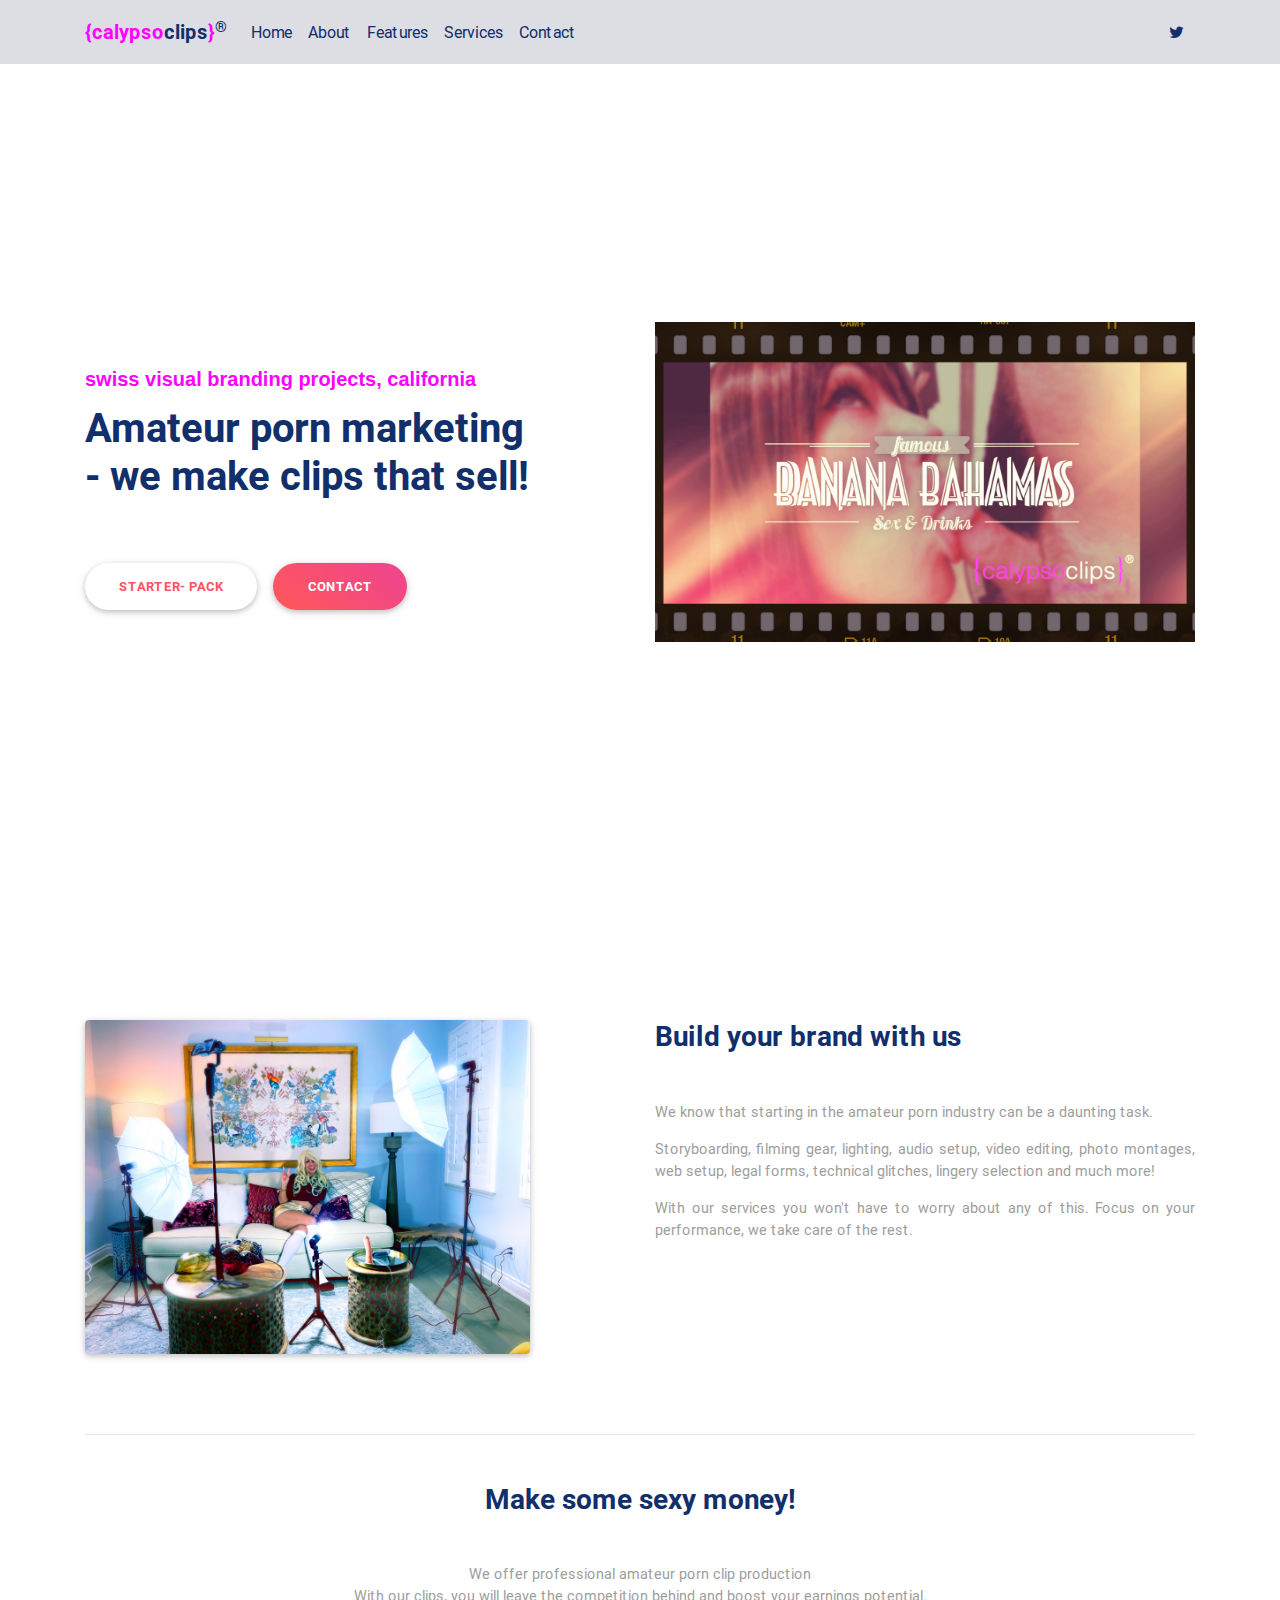
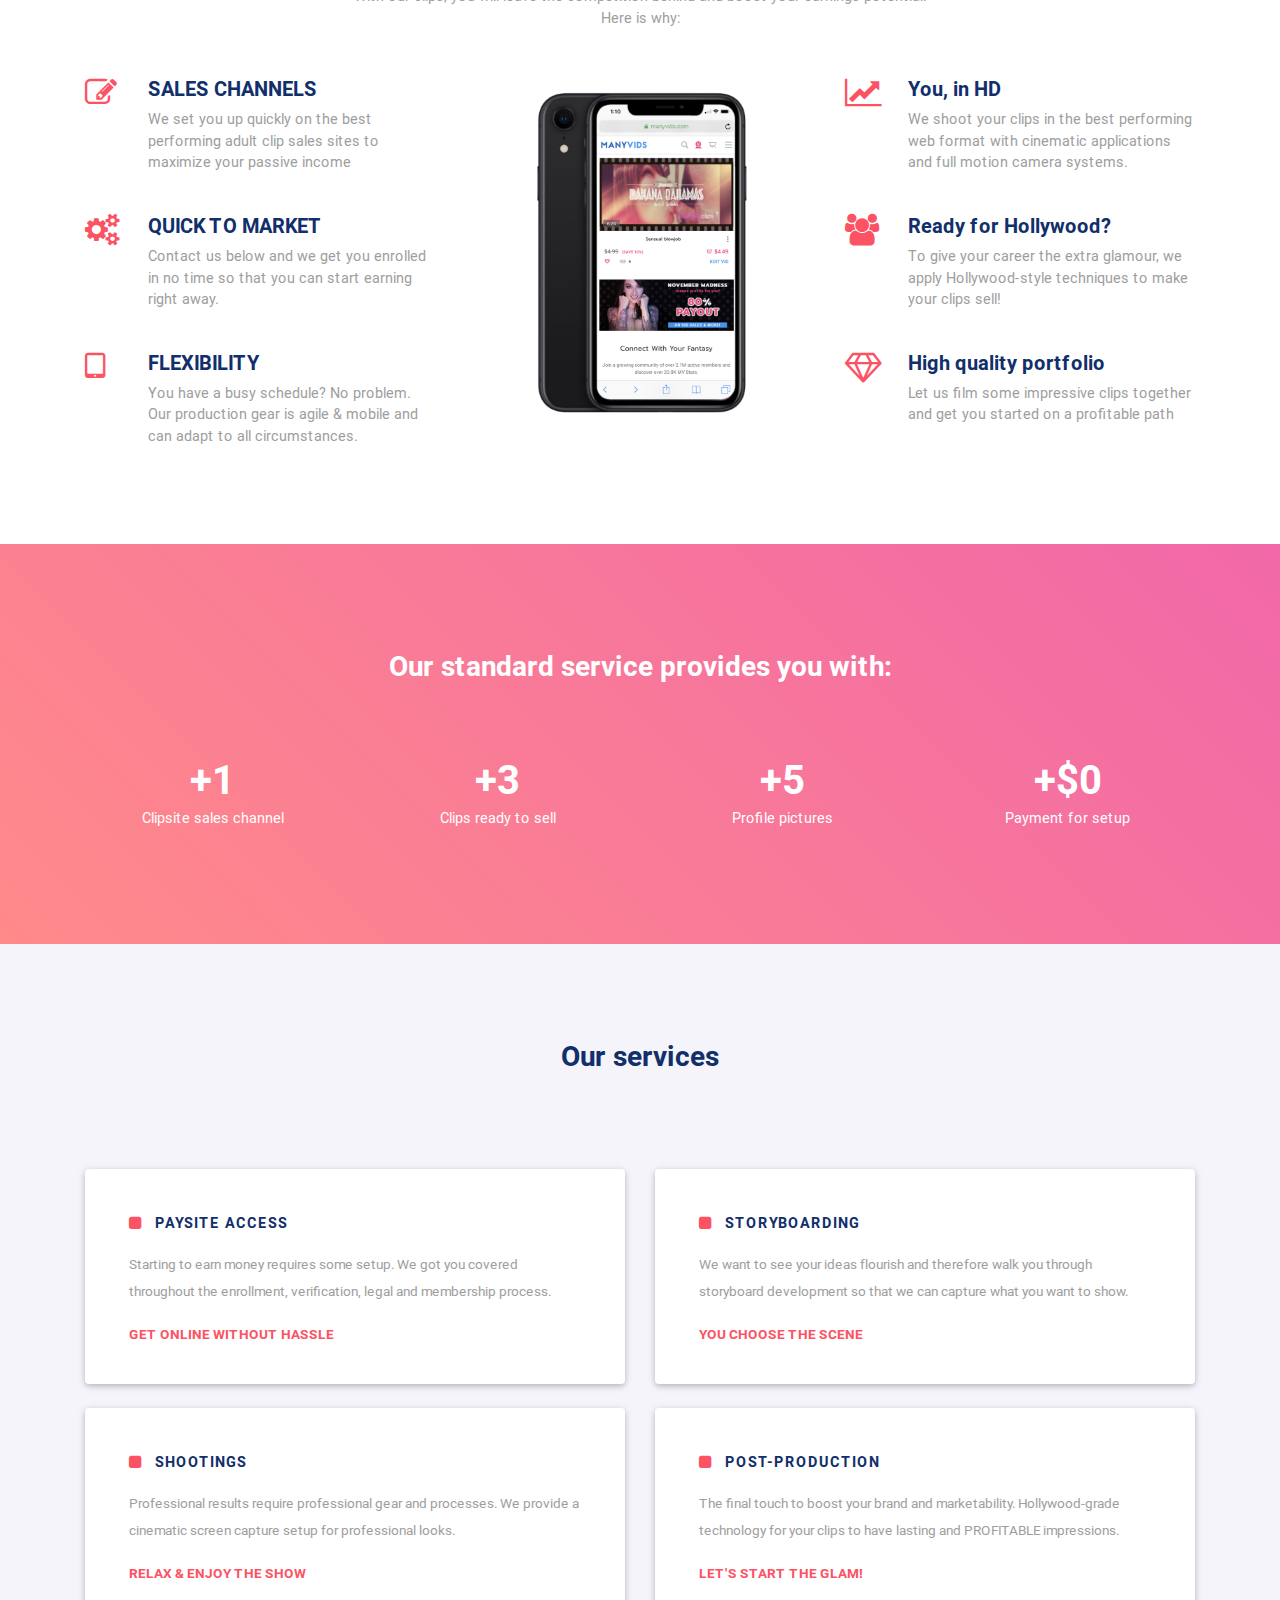
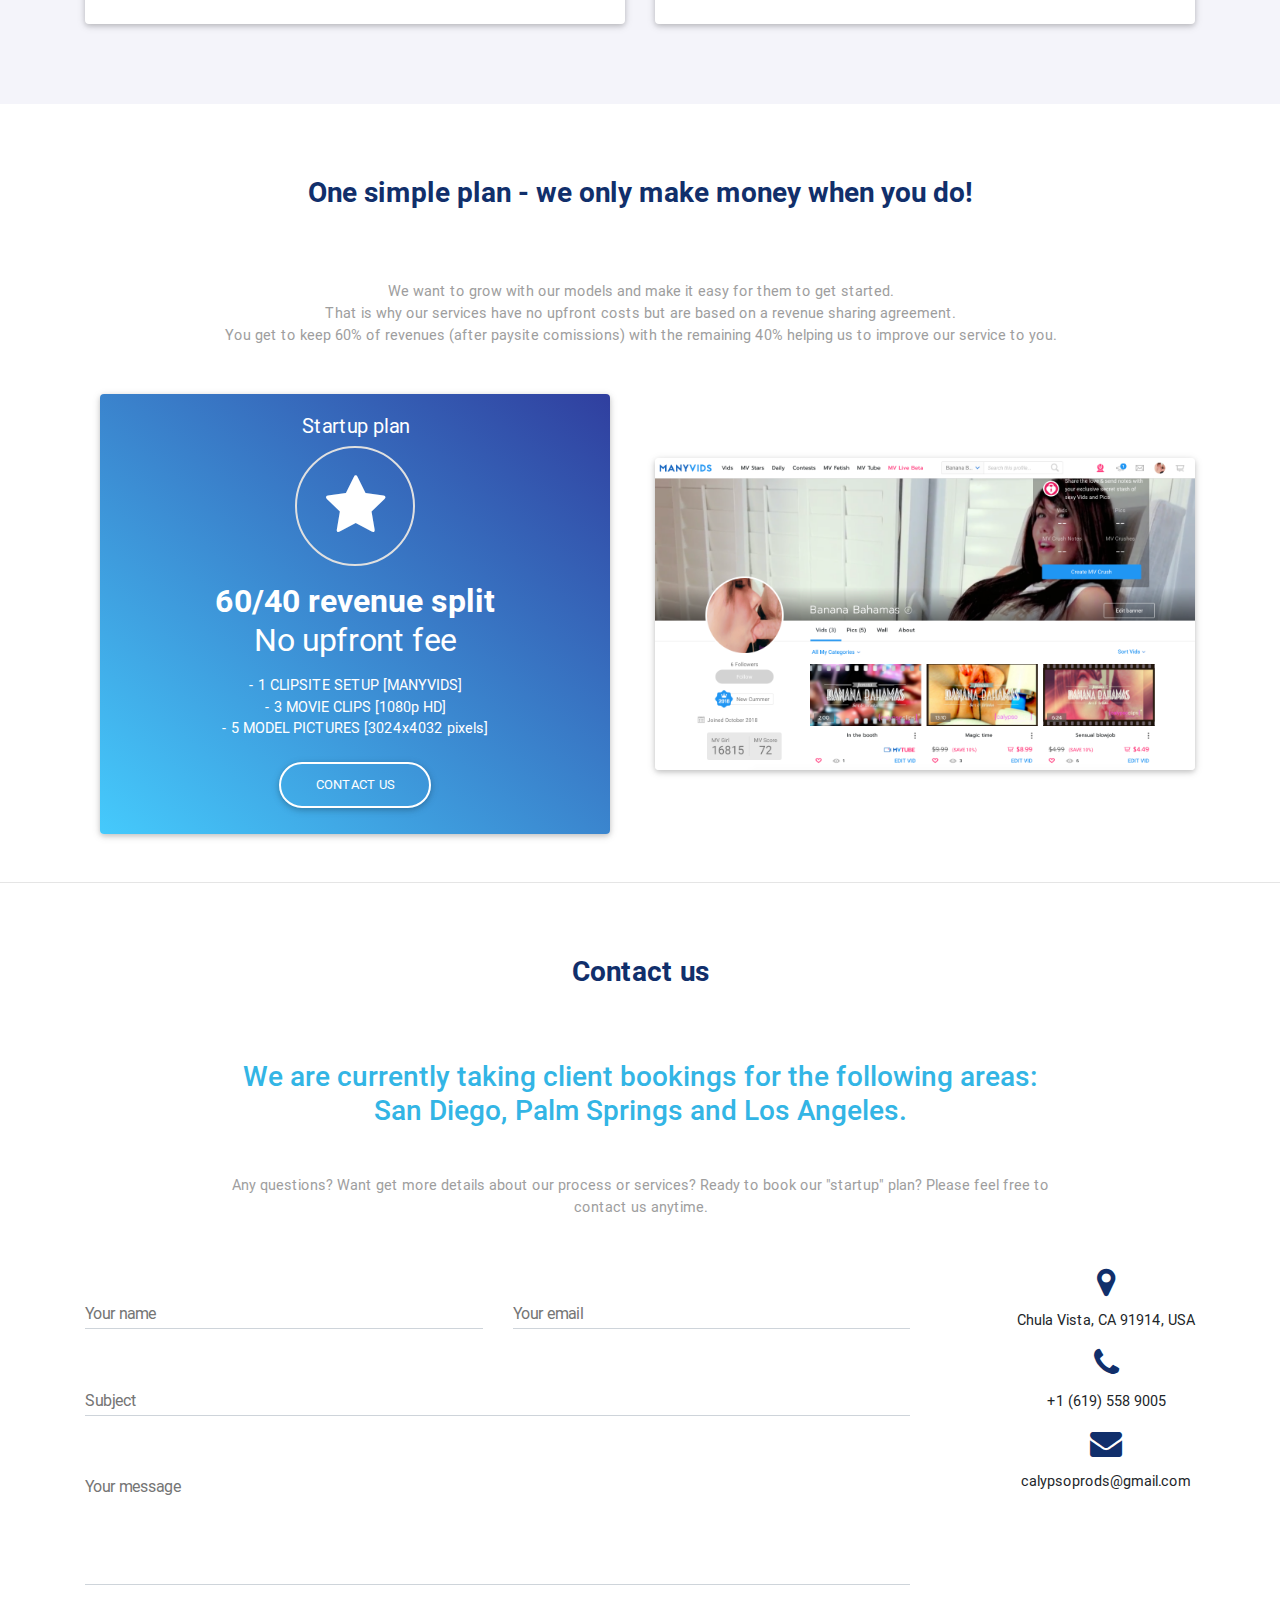
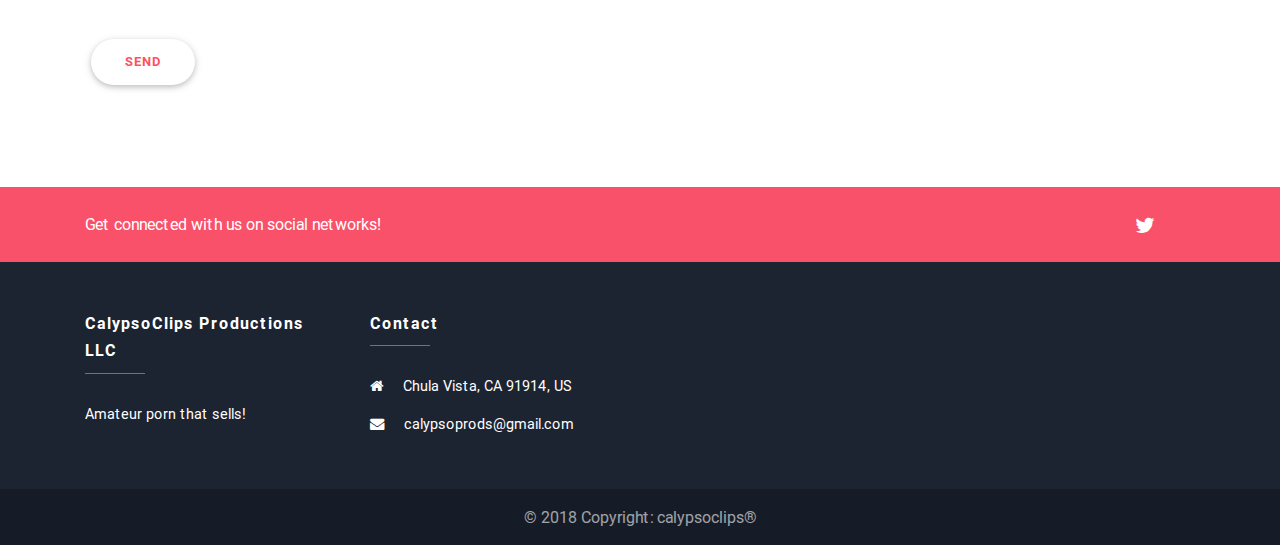
<file: index.html>
<!DOCTYPE html>
<html lang="en">

<head>
    <meta charset="utf-8">
    <meta name="viewport" content="width=device-width, initial-scale=1, shrink-to-fit=no">
    <meta http-equiv="x-ua-compatible" content="ie=edge">
    <meta name="keywords" content="amateur, porn, branding, startup, california, san diego, production, agency, branding">
    <title>calypsoclips- amateur porn branding</title>
    <!-- Font Awesome -->
    <link rel="stylesheet" href="https://maxcdn.bootstrapcdn.com/font-awesome/4.7.0/css/font-awesome.min.css">
    <!-- Bootstrap core CSS -->
    <link href="/css/bootstrap.min.css" rel="stylesheet">
    <!-- Material Design Bootstrap -->
    <link href="/css/mdb.min.css" rel="stylesheet">
    <style>
        body {
            font-weight: 400;
        }

        html,
        body,
        header,
        .intro-2 {
          height: 100%;
        }

        @media (max-width: 740px) {
          html,
          body,
          header,
          .intro-2 {
            height: 900px;
          }
        }

        @media (min-width: 800px) and (max-width: 850px) {
            html,
            body,
            header,
            .intro-2 {
              height: 900px;
            }
        }
    </style>
</head>

<body class="creative-lp">

    <!-- Navigation & Intro -->
    <header>

        <!-- Navbar -->
        <nav class="navbar navbar-expand-lg navbar-light fixed-top scrolling-navbar grey">
            <div class="container">
                <a class="navbar-brand font-weight-bold title" href="#"><span style="color: #FF00FF">{calypso</span>clips<span style="color: #FF00FF">}</span><sup>®</sup></a>
                   
                <button class="navbar-toggler" type="button" data-toggle="collapse" data-target="#navbarTogglerDemo02" aria-controls="navbarTogglerDemo02"
                    aria-expanded="false" aria-label="Toggle navigation">
                    <span class="navbar-toggler-icon"></span>
                </button>
                <div class="collapse navbar-collapse" id="navbarTogglerDemo02">
                    <ul class="navbar-nav mr-auto smooth-scroll">
                        <li class="nav-item">
                            <a class="nav-link title" href="#home">Home
                                <span class="sr-only">(current)</span>
                            </a>
                        </li>
                        <li class="nav-item">
                            <a class="nav-link title" href="#about" data-offset="90">About</a>
                        </li>
                        <li class="nav-item">
                            <a class="nav-link title" href="#features" data-offset="90">Features</a>
                        </li>
                        <li class="nav-item">
                            <a class="nav-link title" href="#services" data-offset="90">Services</a>
                        </li>
                       
                        <li class="nav-item">
                            <a class="nav-link title" href="#contact" data-offset="90">Contact</a>
                        </li>
                    </ul>
                    <!-- Social Icon  -->
                    <ul class="navbar-nav nav-flex-icons">
                        <li class="nav-item">
                            <a class="nav-link" href="https://twitter.com/calypsoclips">
                                <i class="fa fa-twitter title"></i>
                            </a>
                        </li>                        
                    </ul>
                </div>
            </div>
        </nav>

        <!--Intro Section-->
        <section id=home class="view intro-2" style="background-image: url('https://mdbootstrap.com/img/Photos/Others/images/62.jpg'); background-repeat: no-repeat; background-size: cover; background-position: center center;">
            <div class="mask">
                <div class="container h-100 d-flex justify-content-center align-items-center">
                    <div class="row flex-center pt-5 mt-3">
                        <div class="col-md-12 col-lg-6 text-center text-md-left margins">
                            <div class="dark-grey-text">
                                <h1 class="display-5 title mt-md-5 mt-lg-0 font-weight-bold wow fadeIn" data-wow-delay="0.3s">
                                     <strong><span style="font-size: 50%; color: #FF00FF"><font face="helvetica">swiss visual branding projects, california</font></span></strong>
                                </h1>

                                <h1 class="display-5 title mt-md-5 mt-lg-0 font-weight-bold wow fadeIn" data-wow-delay="0.3s">
                                    <strong>Amateur porn marketing</strong>
                                    <br>
                                       - we make clips that sell!
                                </h1>
                                <hr class="hr-light wow fadeIn" data-wow-delay="0.3s">
                                <h6 class="black-text wow fadeIn" data-wow-delay="0.3s"></h6>
                                <br>
                                <a class="btn btn-white btn-rounded blue-text font-weight-bold ml-lg-0 wow fadeIn" href="#starterplan" data-wow-delay="0.3s">Starter- Pack</a>
                                <a class="btn pink-gradient white-text btn-rounded font-weight-bold wow fadeIn" href="#contact" data-wow-delay="0.3s">Contact
                                </a>
                            </div>
                        </div>

                        <div class="col-md-12 col-lg-6 wow fadeIn" data-wow-delay="0.3s">
                            <img src=../img/clip.jpg alt="" class="img-fluid">
                        </div>
                    </div>
                </div>
            </div>
        </section>

    </header>
    <!-- Navigation & Intro -->

    <!-- Main content -->
    <main>

        <div class="container">

            <!-- Section: About -->
            <section id="about" class="section about mt-5 mb-5 py-3 wow fadeIn" data-wow-delay="0.2s">

                <!-- Grid row -->
                <div class="row pt-2 mt-5">

                    <!-- Grid column -->
                    <div class="col-lg-5 col-md-12 mb-3 wow fadeIn" data-wow-delay="0.4s">
                        <!-- Image -->
                        <img src=../img/studio.jpg class="img-fluid z-depth-1 rounded" alt="My photo">
                    </div>
                    <!-- Grid column -->

                    <!-- Grid column -->
                    <div class="col-lg-6 ml-auto col-md-12 wow fadeIn" data-wow-delay="0.4s">

                        <!-- Secion heading -->
                        <h3 class="mb-5 dark-grey-text title font-weight-bold wow fadeIn" data-wow-delay="0.2s">
                            <strong>Build your brand with us</strong>
                        </h3>

                        <!-- Description -->
                        <p align="justify" class="grey-text">We know that starting in the amateur porn industry can be a daunting task.</p>
                        <p align="justify" class="grey-text">Storyboarding, filming gear, lighting, audio setup, video editing, photo montages, web setup, legal forms, technical glitches, lingery selection and much more!</p>
                        <p align="justify" class="grey-text mb-5">With our services you won't have to worry about any of this. Focus on your performance, we take care of the rest.</p>

                    </div>
                    <!-- Grid column -->

                </div>
                <!-- Grid row -->

            </section>
            <!-- Section: About -->

            <hr>

            <!-- Section: Features v.4 -->
            <section id="features" class="section feature-box mb-5 pb-4">

                <!-- Section heading -->
                <h3 class="text-center title my-5 dark-grey-text font-weight-bold wow fadeIn" data-wow-delay="0.2s">
                    <strong>Make some sexy money!</strong>
                </h3>

                <!-- Section sescription -->
                <p class="text-center w-responsive mx-auto my-5 grey-text wow fadeIn" data-wow-delay="0.2s">
                    We offer professional amateur porn clip production <br />
                    With our clips, you will leave the competition behind and boost your earnings potential.<br />
                    Here is why:</p>
                <!-- Grid row -->
                <div class="row features-small wow fadeIn" data-wow-delay="0.4s">

                    <!-- Grid column -->
                    <div class="col-lg-4 col-md-12">
                        <!-- Grid row -->
                        <div class="row mb-3">
                            <div class="col-2">
                                <i class="fa fa-edit orange-text fa-2x"></i>
                            </div>
                            <div class="col-10 mb-2">
                                <h5 class="font-weight-bold title">SALES CHANNELS</h5>
                                <p class="grey-text">
                                    We set you up quickly on the best performing adult clip sales sites to maximize your passive income
                                </p>
                            </div>
                        </div>
                        <!-- Grid row -->

                        <!-- Grid row -->
                        <div class="row mb-3">
                            <div class="col-2">
                                <i class="fa fa-cogs orange-text fa-2x"></i>
                            </div>
                            <div class="col-10 mb-2">
                                <h5 class="font-weight-bold title">QUICK TO MARKET</h5>
                                <p class="grey-text">Contact us below and we get you enrolled in no time so that you can start earning right away.</p>
                            </div>
                        </div>
                        <!-- Grid row -->

                        <!-- Grid row -->
                        <div class="row">
                            <div class="col-2">
                                <i class="fa fa-tablet orange-text fa-2x"></i>
                            </div>
                            <div class="col-10 mb-2">
                                <h5 class="font-weight-bold title">FLEXIBILITY</h5>
                                <p class="grey-text">You have a busy schedule? No problem. Our production gear is agile & mobile and can adapt to all circumstances.
                                    </p>
                            </div>
                        </div>
                        <!-- Grid row -->
                    </div>
                    <!-- Grid column -->

                    <!-- Grid column -->
                    <div class="col-lg-4 col-md-12 mb-1 text-center text-md-left">
                        <img src=../img/screenshot.png alt="" class="z-depth-0 img-fluid">
                    </div>
                    <!-- Grid column -->

                    <!-- Third column -->
                    <div class="col-lg-4 col-md-12">
                        <!-- Grid row -->
                        <div class="row mb-3">
                            <div class="col-2">
                                <i class="fa fa-line-chart orange-text fa-2x"></i>
                            </div>
                            <div class="col-10 mb-2">
                                <h5 class="font-weight-bold title">You, in HD</h5>
                                <p class="grey-text">We shoot your clips in the best performing web format with cinematic applications and full motion camera systems.
                                    </p>
                            </div>
                        </div>
                        <!-- Grid row -->

                        <!-- Grid row -->
                        <div class="row mb-3">
                            <div class="col-2">
                                <i class="fa fa-group orange-text fa-2x"></i>
                            </div>
                            <div class="col-10 mb-2">
                                <h5 class="font-weight-bold title">Ready for Hollywood?</h5>
                                <p class="grey-text">To give your career the extra glamour, we apply Hollywood-style techniques to make your clips sell!</p>
                            </div>
                        </div>
                        <!-- Grid row -->

                        <!-- Grid row -->
                        <div class="row">
                            <div class="col-2">
                                <i class="fa fa-diamond orange-text fa-2x"></i>
                            </div>
                            <div class="col-10 mb-2">
                                <h5 class="font-weight-bold title">High quality portfolio</h5>
                                <p class="grey-text">Let us film some impressive clips together and get you started on a profitable path
                                </p>
                            </div>
                        </div>
                        <!-- Grid row -->
                    </div>
                    <!-- Third column -->
                </div>
                <!-- Grid row -->

            </section>
            <!-- Section: Features v.4 -->

        </div>

        <!-- Streak -->
        <div class="streak streak-photo streak-long-2 rgba-gradient" style="background-image: url('https://mdbootstrap.com/img/Photos/Horizontal/Things/full%20page/img%20%287%29.jpg');">
            <div class="flex-center mask pattern-1">
                <div class="container">

                    <!-- Section heading -->
                    <h3 class="text-center mb-5 pb-4 white-text font-weight-bold wow fadeIn" data-wow-delay="0.2s">
                        <strong>Our standard service provides you with:</strong>
                    </h3>

                    <!--First row-->
                    <div class="row text-center">

                        <!--First column-->
                        <div class="col-md-3 mb-2">
                            <h1 class="white-text mb-1 font-weight-bold">+1</h1>
                            <p class="white-text">Clipsite sales channel</p>
                        </div>
                        <!--/First column-->

                        <!--Second column-->
                        <div class="col-md-3 mb-2">
                            <h1 class="white-text mb-1 font-weight-bold">+3</h1>
                            <p class="white-text">Clips ready to sell</p>
                        </div>
                        <!--/Second column-->

                        <!--Third column-->
                        <div class="col-md-3 mb-2">
                            <h1 class="white-text mb-1 font-weight-bold">+5</h1>
                            <p class="white-text">Profile pictures</p>
                        </div>
                        <!--/Third column-->

                        <!--Fourth column-->
                        <div class="col-md-3">
                            <h1 class="white-text mb-1 font-weight-bold">+$0</h1>
                            <p class="white-text">Payment for setup</p>
                        </div>
                        <!--/Fourth column-->

                    </div>
                    <!--First row-->

                </div>
            </div>
        </div>
        <!-- Streak -->

        <div class="container-fluid" style="background-color: #f4f4fa">
            <div class="container py-4">

                <!--Section: Services-->
                <section id="services" class="section mt-3 mb-3 pb-3">

                    <!-- Section heading -->
                    <h3 class="text-center title my-5 pt-4 pb-5 dark-grey-text font-weight-bold wow fadeIn" data-wow-delay="0.2s">
                        <strong>Our services</strong>
                    </h3>

                    <!-- First row -->
                    <div class="row wow fadeIn" data-wow-delay="0.4s">

                        <!-- First column -->
                        <div class="col-md-6 mb-4 text-center">

                            <!--Panel-->
                            <div class="card card-body text-left white hoverable">
                                <p class="font-weight-bold title font-weight-bold dark-grey-text text-uppercase spacing mt-4 mx-4">
                                    <i class="fa fa-square orange-text mr-2" aria-hidden="true"></i>
                                    <strong>Paysite access</strong>
                                </p>
                                <p class="grey-text font-small mx-4">Starting to earn money requires some setup. We got you covered throughout the enrollment, verification, legal and membership process.
                                    
                                    <p class="font-small font-weight-bold orange-text mx-4 mb-0">
                                        <span>GET ONLINE WITHOUT HASSLE</span>
                                    </p>
                                </p>
                            </div>
                            <!--/.Panel-->

                        </div>
                        <!-- /First column -->

                        <!-- Second column -->
                        <div class="col-md-6 mb-4 text-center">

                            <!--Panel-->
                            <div class="card card-body text-left white hoverable">
                                <p class="font-weight-bold title font-weight-bold dark-grey-text text-uppercase spacing mt-4 mx-4">
                                    <i class="fa fa-square orange-text mr-2" aria-hidden="true"></i>
                                    <strong>Storyboarding</strong>
                                </p>
                                <p class="grey-text font-small mx-4"> We want to see your ideas flourish and therefore walk you through storyboard development so that we can capture what you want to show. 
                                    
                                   
                                    <p class="font-small font-weight-bold orange-text mx-4 mb-0">
                                        <span>YOU CHOOSE THE SCENE</span>
                                    </p>
                                </p>
                            </div>
                            <!--/.Panel-->

                        </div>
                        <!-- /.Second column -->

                        <!-- Third column -->
                        <div class="col-md-6 mb-4 text-center">

                            <!--Panel-->
                            <div class="card card-body text-left white hoverable">
                                <p class="font-weight-bold title font-weight-bold dark-grey-text text-uppercase spacing mt-4 mx-4">
                                    <i class="fa fa-square orange-text mr-2" aria-hidden="true"></i>
                                    <strong>Shootings</strong>
                                </p>
                                <p class="grey-text font-small mx-4">Professional results require professional gear and processes. We provide a cinematic screen capture setup for professional looks.
                                    <p class="font-small font-weight-bold orange-text mx-4 mb-0">
                                        <span>RELAX & ENJOY THE SHOW</span>
                                    </p>
                                </p>
                            </div>
                            <!--/.Panel-->

                        </div>
                        <!-- /.Third column -->

                        <!-- Fourth column -->
                        <div class="col-md-6 mb-4 text-center">

                            <!--Panel-->
                            <div class="card card-body text-left white hoverable">
                                <p class="font-weight-bold title font-weight-bold dark-grey-text text-uppercase spacing mt-4 mx-4">
                                    <i class="fa fa-square orange-text mr-2" aria-hidden="true"></i>
                                    <strong>Post-production</strong>
                                </p>
                                <p class="grey-text font-small mx-4">The final touch to boost your brand and marketability. Hollywood-grade technology for your clips to have lasting and PROFITABLE impressions.
                                    
                                    <p class="font-small font-weight-bold orange-text mx-4 mb-0">
                                        <span>LET'S START THE GLAM!</span>
                                    </p>
                                </p>
                            </div>
                            <!--/.Panel-->

                        </div>
                        <!-- /.Fourth column -->

                    </div>
                    <!-- /.First row -->

                </section>
                <!--/Section: Services-->

            </div>
        </div>
        <!--Second container-->
       
       
        <section id="starterplan" >
        <div class="container"  >
           
            <!-- Section heading -->
            <h3 class="text-center title my-5 pt-4 pb-4 dark-grey-text font-weight-bold wow fadeIn" data-wow-delay="0.2s">
                <strong>One simple plan - we only make money when you do!</strong>
            </h3>
           <!-- Section sescription -->
           <p class="text-center w-responsive mx-auto my-5 grey-text wow fadeIn" data-wow-delay="0.2s">
                We want to grow with our models and make it easy for them to get started.</br>
                That is why our services have no upfront costs but are based on a revenue sharing agreement.</br>
                You get to keep 60% of revenues (after paysite comissions) with the remaining 40% helping us to improve our service to you.
               </p>
            <!-- Grid row -->
            
            <!-- Grid row -->
            <div class="row">
            
                <!-- Grid column -->
                <div class="col">

                        

                        <div class="col">
                                <!-- Card -->
                                <div class="card blue-gradient">
        
                                    <!-- Content -->
                                    <div class="text-center white-text">
                                        <div class="card-body">
                                            <h5>Startup plan</h5>
                                            <div class="d-flex justify-content-center">
                                                <div class="card-circle d-flex justify-content-center align-items-center">
                                                    <i class="fa fa-star white-text"></i>
                                                </div>
                                            </div>
        
                                            <!-- Price -->
                                            <h2 class="my-3"><strong>60/40 revenue split</strong></br>
                                                No upfront fee</strong></h2>
                                            <p>
                                            - 1 CLIPSITE SETUP [MANYVIDS]</br>
                                            - 3 MOVIE CLIPS [1080p HD]</br>
                                            - 5 MODEL PICTURES [3024x4032 pixels]
                                            </p>
                                            <a class="btn btn-outline-white btn-rounded" href="#contact">Contact us</a>
                                        </div>
                                    </div>
        
                                </div>
                                <!-- Card -->
                            </div>

               </div>

              
                    <div class="col align-self-center">
                       
                            <!-- Image -->
                           
                            <img src=../img/brand.png class="img-fluid z-depth-1 rounded mx-auto d-block" alt="My photo">
                    
                     </div>


               </div>
           
           
           
           
            </section>
           
            </div>   
                
                <!-- Grid column -->
               







                


            <hr class="mt-5">

            <div class="container">    





            

          

            <!-- Section: Contact v.2 -->
            <section id="contact" class="section mb-5">

                <!-- Section heading -->
                <h3 class="text-center title my-5 py-4 dark-grey-text font-weight-bold wow fadeIn" data-wow-delay="0.2s">
                    <strong>Contact us</strong>
                </h3>

                

                <!-- Section sescription -->
               
                <div class="h3 text-info text-center grey-text my-5 w-responsive mx-auto wow fadeIn" data-wow-delay="0.2s">We are currently taking client bookings for the following areas:</br>
                    San Diego, Palm Springs and Los Angeles.
                    </div>

                    <p class="text-center grey-text my-5 w-responsive mx-auto wow fadeIn" data-wow-delay="0.2s" font-size="20px">Any questions? Want get more details about our process or services? Ready to book our "startup" plan? Please feel free to contact us anytime.
                        </p>
                    

                <div class="row wow fadeIn" data-wow-delay="0.4s">

                    <!-- Grid column -->
                    <div class="col-md-8 col-lg-9">
                        <form name="contact" method="POST" data-netlify="true" netlify>
                            <!-- Grid row -->
                            <div class="row">
                                <!-- Grid column -->
                                <div class="col-md-6">
                                    <div class="md-form">
                                        <div class="md-form">
                                            <input type="text"  id="form41" class="form-control">
                                            <label for="form41" class="">Your name</label>
                                        </div>
                                    </div>
                                </div>

                                <!-- Grid column -->
                                <div class="col-md-6">
                                    <div class="md-form">
                                        <div class="md-form">
                                            <input type="text" name="email" id="form52" class="form-control">
                                            <label for="form52" class="">Your email</label>
                                        </div>
                                    </div>
                                </div>
                            </div>
                            <!-- Grid row -->

                            <!-- Grid row -->
                            <div class="row">
                                <div class="col-md-12">
                                    <div class="md-form">
                                        <input type="text" name="subject" id="form51" class="form-control">
                                        <label for="form51" class="">Subject</label>
                                    </div>
                                </div>
                            </div>
                            <!-- Grid row -->

                            <!-- Grid row -->
                            <div class="row">
                                <!-- Grid column -->
                                <div class="col-md-12">

                                    <div class="md-form">
                                        <textarea type="text" name="message" id="form76" class="md-textarea form-control" rows="3"></textarea>
                                        <label for="form76">Your message</label>
                                    </div>

                                </div>
                            </div>

                            <div netlify-recaptcha></div>
                            <!-- Grid row -->
                            <div class="text-center text-md-left mb-5 mt-4">
                                <button type="submit" class="btn btn-rounded btn-white font-weight-bold" >Send</btn>
                            </div>

                        </form>

                       
                    </div>
                    <!-- Grid column -->

                    <!-- Grid column -->
                    <div class="col-md-4 col-lg-3">
                        <ul class="text-center list-unstyled float-md-right">
                            <li>
                                <i class="fa fa-map-marker fa-2x title"></i>
                                <p>Chula Vista, CA 91914, USA</p>
                            </li>

                            <li>
                                <i class="fa fa-phone fa-2x title"></i>
                                <p>+1 (619) 558 9005</p>
                            </li>

                            <li>
                                <i class="fa fa-envelope fa-2x title"></i>
                                <p>calypsoprods@gmail.com</p>
                            </li>
                        </ul>
                    </div>
                    <!-- Grid column -->

                </div>
            </section>
            <!-- Section: Contact v.2 -->

        </div>
 
       
    </main>
    <!-- Main content -->

    <!--Footer-->
    <footer class="page-footer text-center text-md-left unique-color-dark pt-0">

        <div style="background-color: #f95169;">
            <div class="container">

                <!--Grid row-->
                <div class="row py-4 d-flex align-items-center">

                    <!--Grid column-->
                    <div class="col-md-6 col-lg-5 text-center text-md-left mb-md-0">
                        <h6 class="mb-0 white-text">Get connected with us on social networks!</h6>
                    </div>
                    <!--Grid column-->

                    <!--Grid column-->
                    <div class="col-md-6 col-lg-7 text-center text-md-right">
                     
                        <!--Twitter-->
                        <a class="p-2 m-2 fa-lg tw-ic" href="https://twitter.com/calypsoclips">
                            <i class="fa fa-twitter white-text mr-lg-4"> </i>
                        </a>
                        
                    </div>
                    <!--Grid column-->

                </div>
                <!--Grid row-->
            </div>
        </div>

        <!--Footer Links-->
        <div class="container mt-5 mb-4 text-center text-md-left">
            <div class="row mt-3">

                <!--First column-->
                <div class="col-md-3 col-lg-4 col-xl-3 mb-4">
                    <h6 class="spacing font-weight-bold">
                        <strong>CalypsoClips Productions LLC</strong>
                    </h6>
                    <hr class="pink accent-2 mb-4 mt-0 d-inline-block mx-auto" style="width: 60px;">
                    <p>Amateur porn that sells!</p>
                </div>
                <!--/.First column-->

               

               

                <!--Fourth column-->
                <div class="col-md-4 col-lg-3 col-xl-3">
                    <h6 class="spacing font-weight-bold">
                        <strong>Contact</strong>
                    </h6>
                    <hr class="pink accent-2 mb-4 mt-0 d-inline-block mx-auto" style="width: 60px;">
                    <p>
                        <i class="fa fa-home mr-3"></i> Chula Vista, CA 91914, US</p>
                    <p>
                        <i class="fa fa-envelope mr-3"></i> calypsoprods@gmail.com</p>
                     <!--
                        <p>
                        <i class="fa fa-phone mr-3"></i> + 1 619 558 9005</p>
                   
                  
                        <p>
                        <i class="fa fa-print mr-3"></i> + 01 234 567 89</p>
                        -->
                </div>
                <!--/.Fourth column-->

            </div>
        </div>
        <!--/.Footer Links-->

        <!-- Copyright -->
        <div class="footer-copyright py-3 text-center wow fadeIn" data-wow-delay="0.3s">
            <div class="container-fluid">
                © 2018 Copyright: <span > calypsoclips®</span>
            </div>
        </div>
        <!-- Copyright -->

    </footer>
    <!--/.Footer-->

    <!-- JQuery -->
    <script type="text/javascript" src="../js/jquery-3.3.1.min.js"></script>
    <!-- Bootstrap tooltips -->
    <script type="text/javascript" src="../js/popper.min.js"></script>
    <!-- Bootstrap core JavaScript -->
    <script type="text/javascript" src="../js/bootstrap.min.js"></script>
    <!-- MDB core JavaScript -->
    <script type="text/javascript" src="../js/mdb.min.js"></script>
    <script>
        //Animation init
        new WOW().init();

        //Modal
        $('#myModal').on('shown.bs.modal', function () {
            $('#myInput').focus()
        })

        // Material Select Initialization
        $(document).ready(function () {
            $('.mdb-select').material_select();
        });
    </script>

    <script>
        $(function () {
            var selectedClass = "";
            $(".filter").click(function () {
                selectedClass = $(this).attr("data-rel");
                $("#gallery").fadeTo(100, 0.1);
                $("#gallery div").not("." + selectedClass).fadeOut().removeClass('animation');
                setTimeout(function () {
                    $("." + selectedClass).fadeIn().addClass('animation');
                    $("#gallery").fadeTo(300, 1);
                }, 300);
            });
        });
    </script>
</body>

</html>
</file>
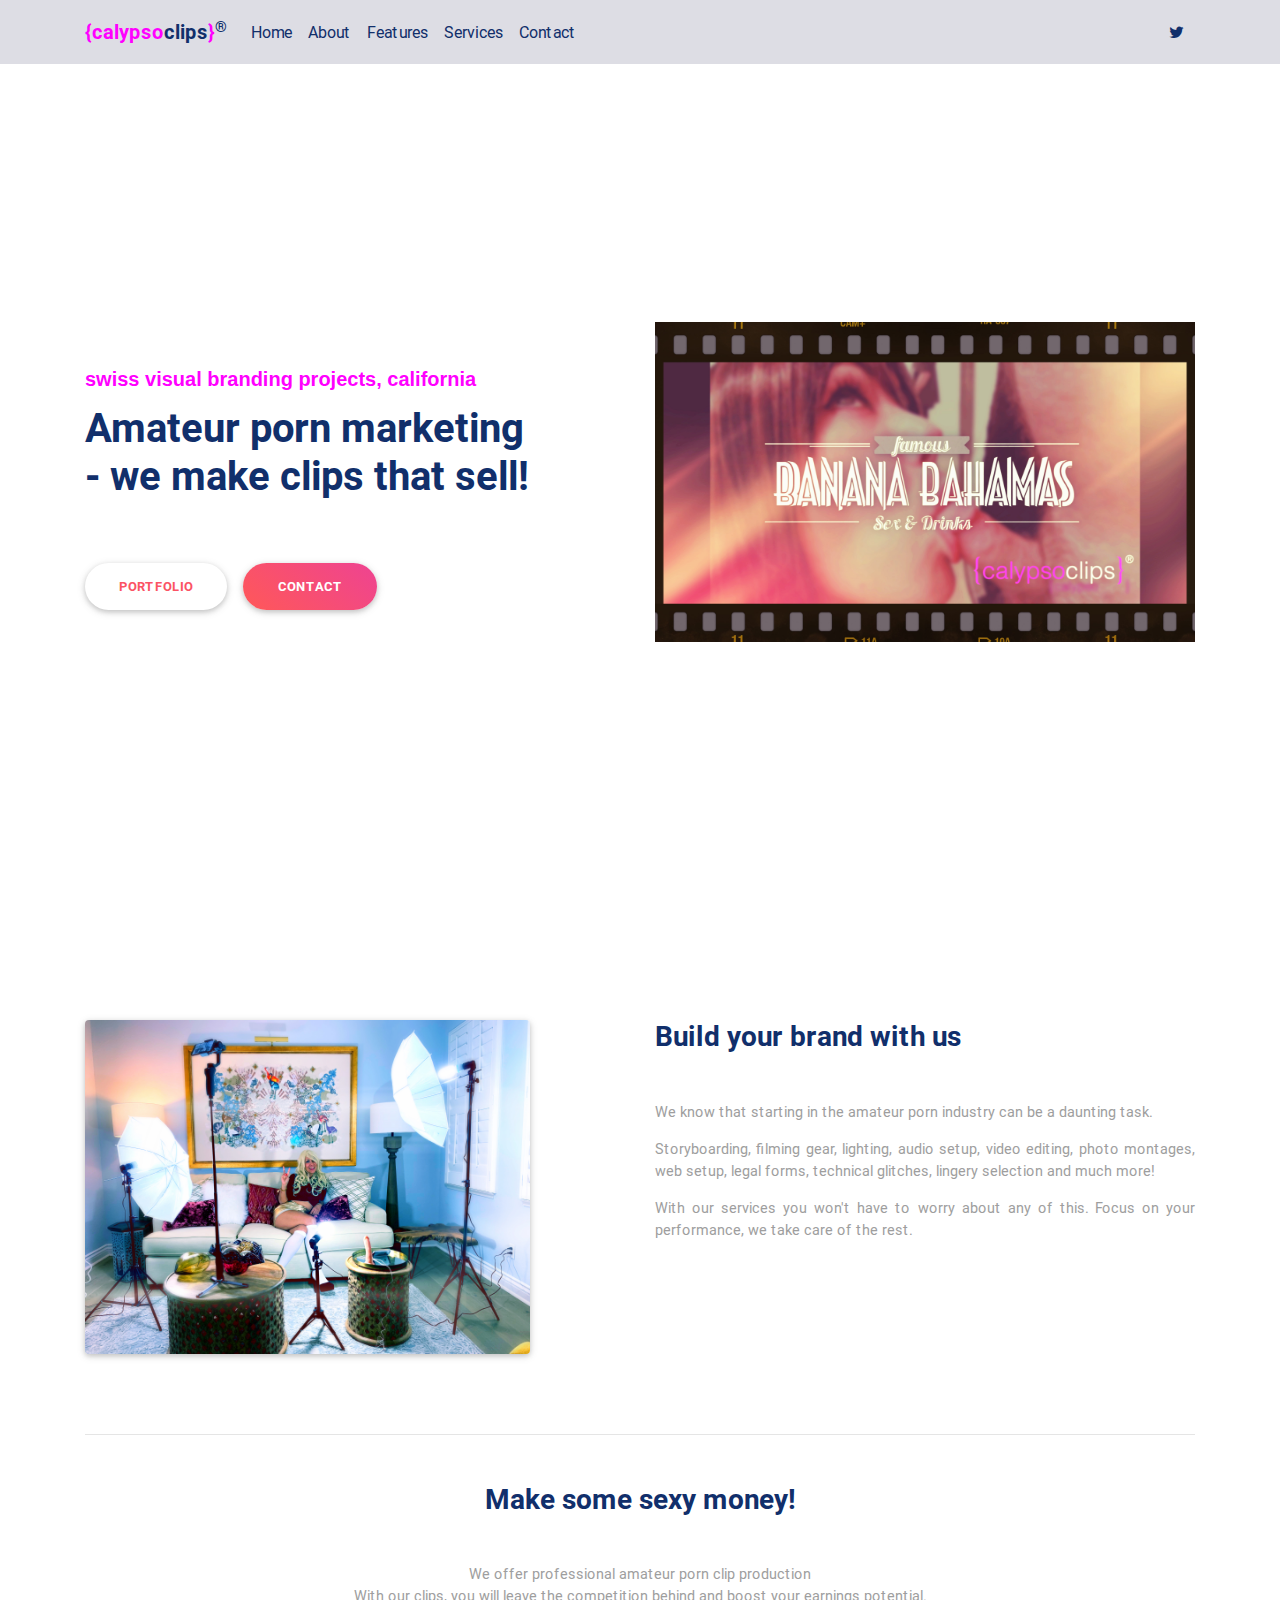
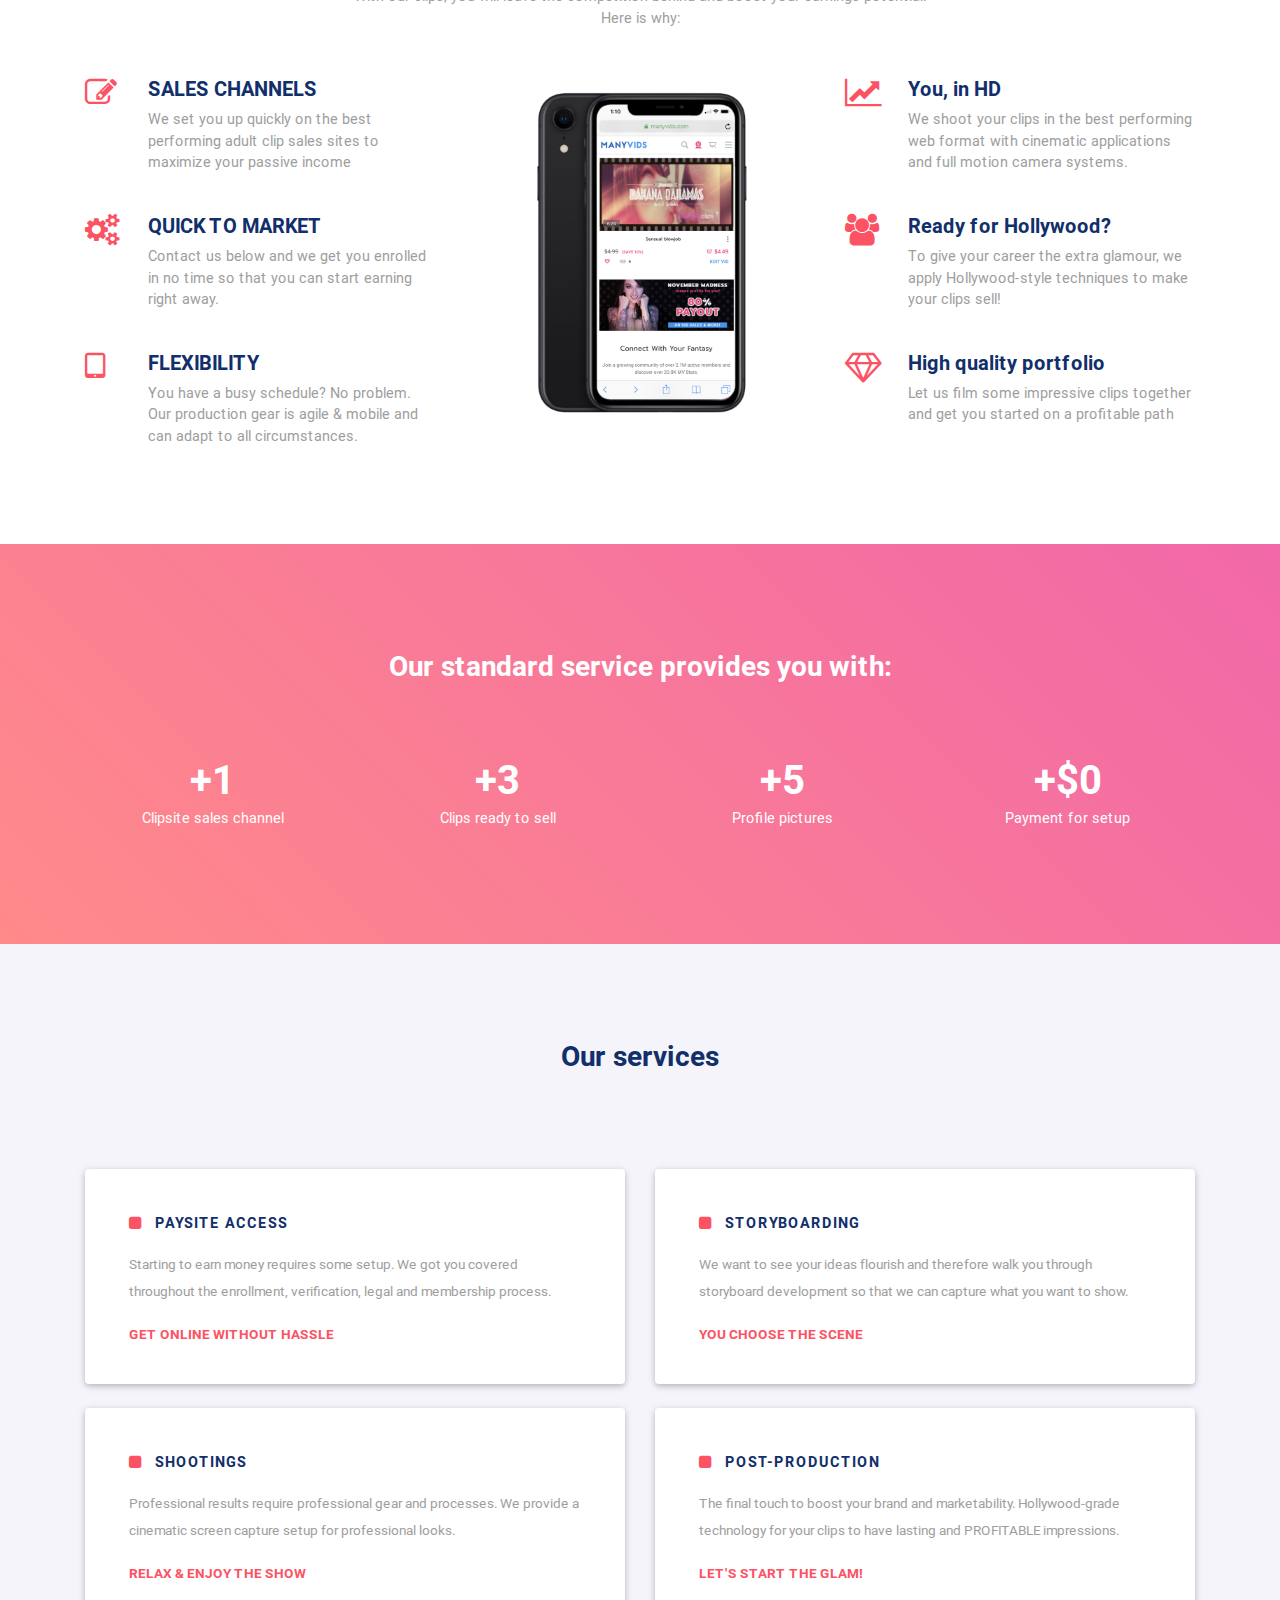
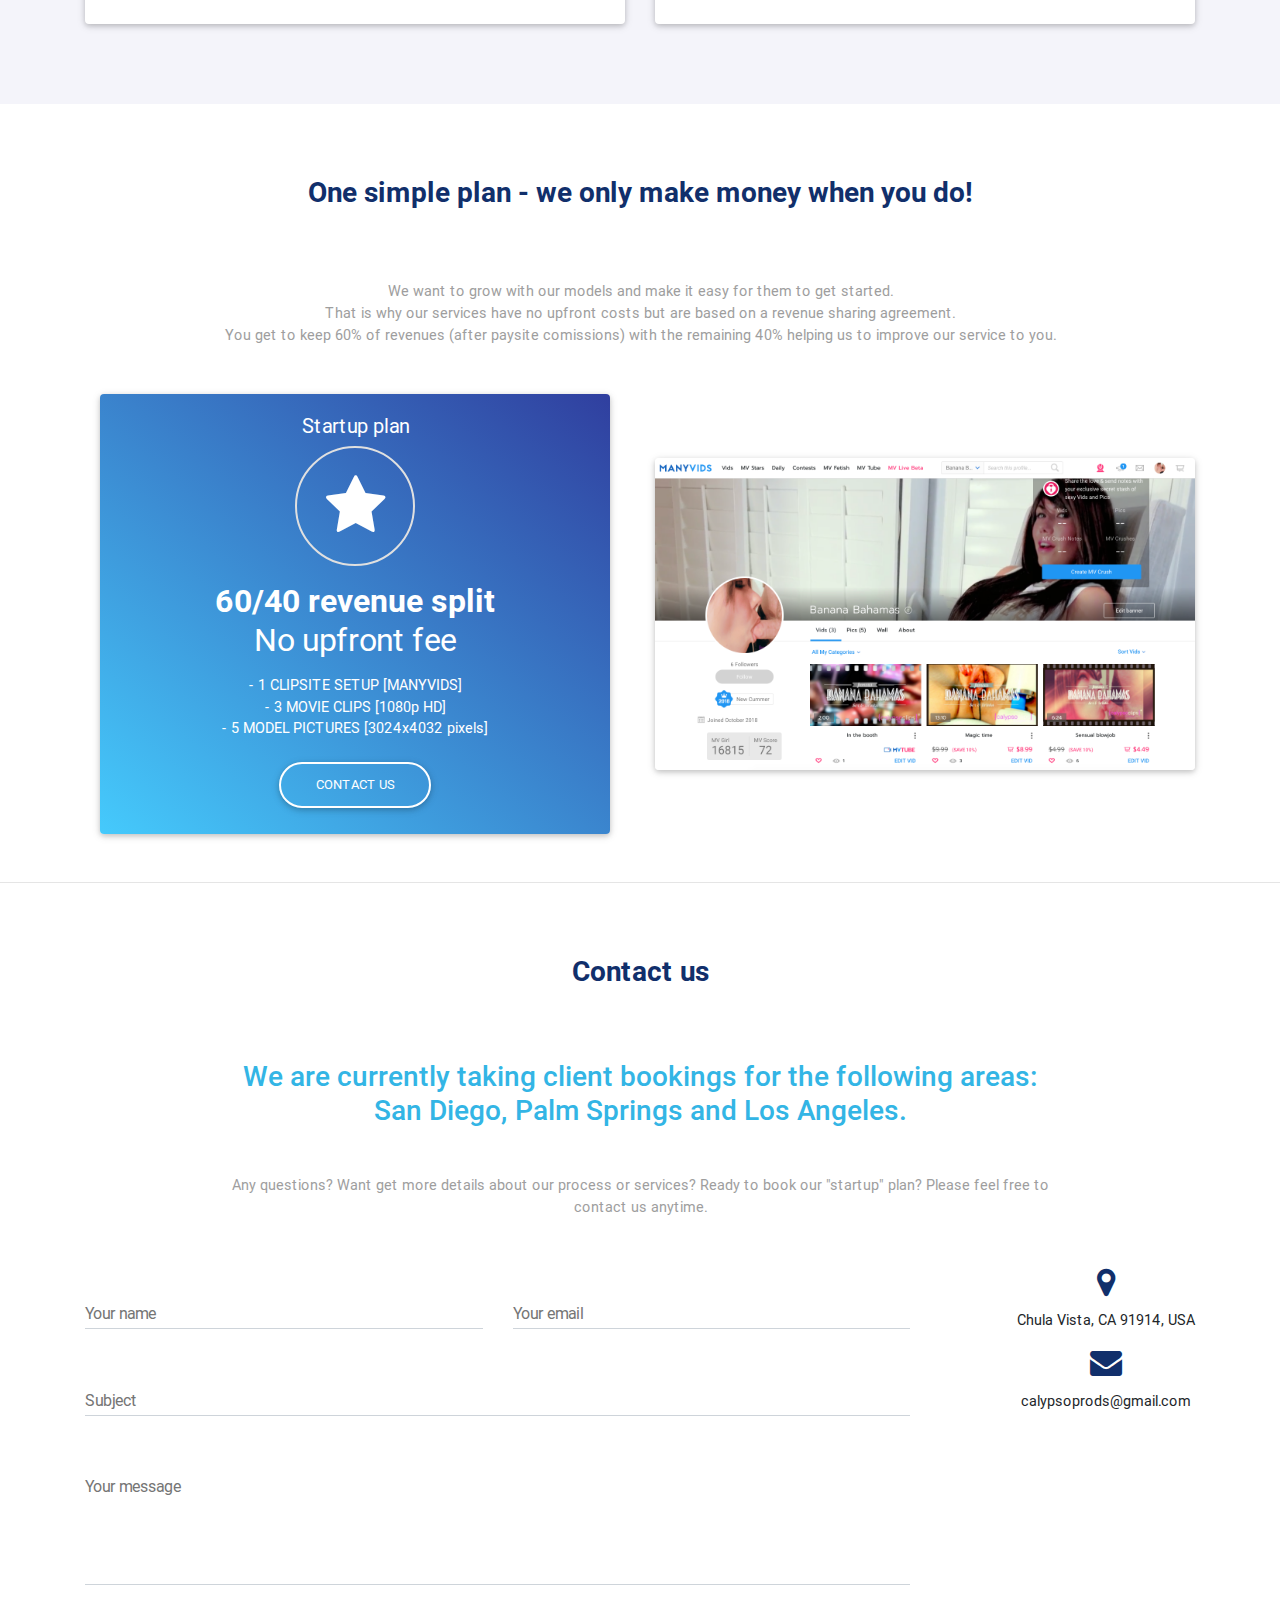
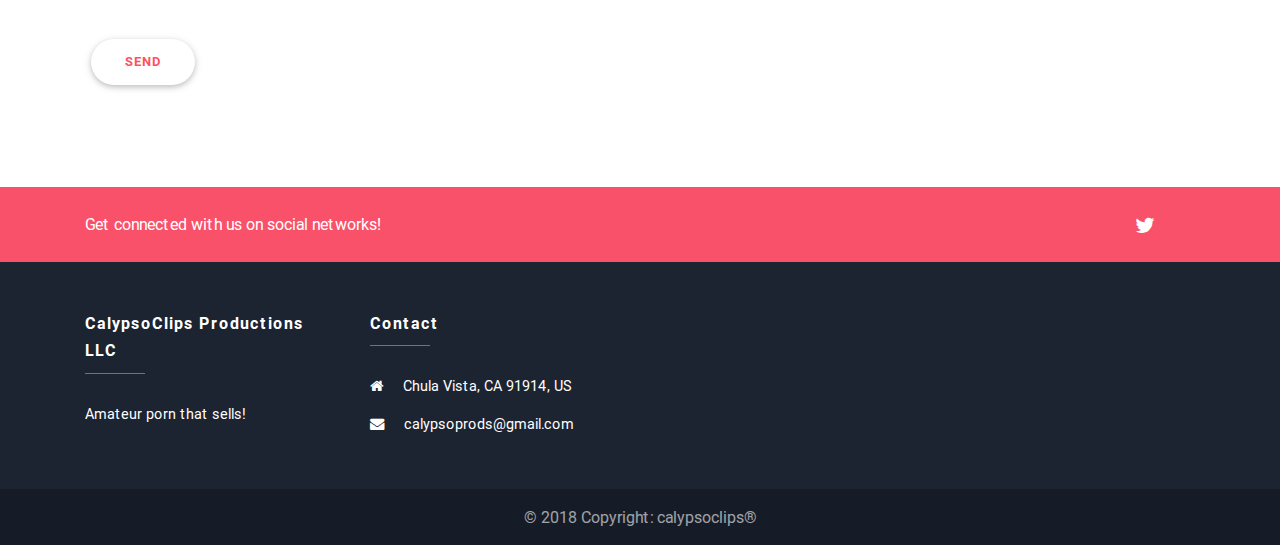
<file: html/index.oldhtml.html>
<!DOCTYPE html>
<html lang="en">

<head>
    <meta charset="utf-8">
    <meta name="viewport" content="width=device-width, initial-scale=1, shrink-to-fit=no">
    <meta http-equiv="x-ua-compatible" content="ie=edge">
    <title>Material Design Bootstrap</title>
    <!-- Font Awesome -->
    <link rel="stylesheet" href="https://maxcdn.bootstrapcdn.com/font-awesome/4.7.0/css/font-awesome.min.css">
    <!-- Bootstrap core CSS -->
    <link href="../css/bootstrap.min.css" rel="stylesheet">
    <!-- Material Design Bootstrap -->
    <link href="../css/mdb.min.css" rel="stylesheet">
    <style>
        body {
            font-weight: 400;
        }

        html,
        body,
        header,
        .intro-2 {
          height: 100%;
        }

        @media (max-width: 740px) {
          html,
          body,
          header,
          .intro-2 {
            height: 900px;
          }
        }

        @media (min-width: 800px) and (max-width: 850px) {
            html,
            body,
            header,
            .intro-2 {
              height: 900px;
            }
        }
    </style>
</head>

<body class="creative-lp">

    <!-- Navigation & Intro -->
    <header>

        <!-- Navbar -->
        <nav class="navbar navbar-expand-lg navbar-light fixed-top scrolling-navbar grey">
            <div class="container">
                <a class="navbar-brand font-weight-bold title" href="#"><span style="color: #FF00FF">{calypso</span>clips<span style="color: #FF00FF">}</span><sup>®</sup></a>
                   
                <button class="navbar-toggler" type="button" data-toggle="collapse" data-target="#navbarTogglerDemo02" aria-controls="navbarTogglerDemo02"
                    aria-expanded="false" aria-label="Toggle navigation">
                    <span class="navbar-toggler-icon"></span>
                </button>
                <div class="collapse navbar-collapse" id="navbarTogglerDemo02">
                    <ul class="navbar-nav mr-auto smooth-scroll">
                        <li class="nav-item">
                            <a class="nav-link title" href="#home">Home
                                <span class="sr-only">(current)</span>
                            </a>
                        </li>
                        <li class="nav-item">
                            <a class="nav-link title" href="#about" data-offset="90">About</a>
                        </li>
                        <li class="nav-item">
                            <a class="nav-link title" href="#features" data-offset="90">Features</a>
                        </li>
                        <li class="nav-item">
                            <a class="nav-link title" href="#services" data-offset="90">Services</a>
                        </li>
                       
                        <li class="nav-item">
                            <a class="nav-link title" href="#contact" data-offset="90">Contact</a>
                        </li>
                    </ul>
                    <!-- Social Icon  -->
                    <ul class="navbar-nav nav-flex-icons">
                        <li class="nav-item">
                            <a class="nav-link" href="https://twitter.com/calypsoclips">
                                <i class="fa fa-twitter title"></i>
                            </a>
                        </li>                        
                    </ul>
                </div>
            </div>
        </nav>

        <!--Intro Section-->
        <section class="view intro-2" style="background-image: url('https://mdbootstrap.com/img/Photos/Others/images/62.jpg'); background-repeat: no-repeat; background-size: cover; background-position: center center;">
            <div class="mask">
                <div class="container h-100 d-flex justify-content-center align-items-center">
                    <div class="row flex-center pt-5 mt-3">
                        <div class="col-md-12 col-lg-6 text-center text-md-left margins">
                            <div class="dark-grey-text">
                                <h1 class="display-5 title mt-md-5 mt-lg-0 font-weight-bold wow fadeIn" data-wow-delay="0.3s">
                                     <strong><span style="font-size: 50%; color: #FF00FF"><font face="helvetica">swiss visual branding projects, california</font></span></strong>
                                </h1>

                                <h1 class="display-5 title mt-md-5 mt-lg-0 font-weight-bold wow fadeIn" data-wow-delay="0.3s">
                                    <strong>Amateur porn marketing</strong>
                                    <br>
                                       - we make clips that sell!
                                </h1>
                                <hr class="hr-light wow fadeIn" data-wow-delay="0.3s">
                                <h6 class="black-text wow fadeIn" data-wow-delay="0.3s"></h6>
                                <br>
                                <a class="btn btn-white btn-rounded blue-text font-weight-bold ml-lg-0 wow fadeIn" data-wow-delay="0.3s">Portfolio</a>
                                <a class="btn pink-gradient white-text btn-rounded font-weight-bold wow fadeIn" data-wow-delay="0.3s">Contact
                                </a>
                            </div>
                        </div>

                        <div class="col-md-12 col-lg-6 wow fadeIn" data-wow-delay="0.3s">
                            <img src=../img/clip.jpg alt="" class="img-fluid">
                        </div>
                    </div>
                </div>
            </div>
        </section>

    </header>
    <!-- Navigation & Intro -->

    <!-- Main content -->
    <main>

        <div class="container">

            <!-- Section: About -->
            <section id="about" class="section about mt-5 mb-5 py-3 wow fadeIn" data-wow-delay="0.2s">

                <!-- Grid row -->
                <div class="row pt-2 mt-5">

                    <!-- Grid column -->
                    <div class="col-lg-5 col-md-12 mb-3 wow fadeIn" data-wow-delay="0.4s">
                        <!-- Image -->
                        <img src=../img/studio.jpg class="img-fluid z-depth-1 rounded" alt="My photo">
                    </div>
                    <!-- Grid column -->

                    <!-- Grid column -->
                    <div class="col-lg-6 ml-auto col-md-12 wow fadeIn" data-wow-delay="0.4s">

                        <!-- Secion heading -->
                        <h3 class="mb-5 dark-grey-text title font-weight-bold wow fadeIn" data-wow-delay="0.2s">
                            <strong>Build your brand with us</strong>
                        </h3>

                        <!-- Description -->
                        <p align="justify" class="grey-text">We know that starting in the amateur porn industry can be a daunting task.</p>
                        <p align="justify" class="grey-text">Storyboarding, filming gear, lighting, audio setup, video editing, photo montages, web setup, legal forms, technical glitches, lingery selection and much more!</p>
                        <p align="justify" class="grey-text mb-5">With our services you won't have to worry about any of this. Focus on your performance, we take care of the rest.</p>

                    </div>
                    <!-- Grid column -->

                </div>
                <!-- Grid row -->

            </section>
            <!-- Section: About -->

            <hr>

            <!-- Section: Features v.4 -->
            <section id="features" class="section feature-box mb-5 pb-4">

                <!-- Section heading -->
                <h3 class="text-center title my-5 dark-grey-text font-weight-bold wow fadeIn" data-wow-delay="0.2s">
                    <strong>Make some sexy money!</strong>
                </h3>

                <!-- Section sescription -->
                <p class="text-center w-responsive mx-auto my-5 grey-text wow fadeIn" data-wow-delay="0.2s">
                    We offer professional amateur porn clip production <br />
                    With our clips, you will leave the competition behind and boost your earnings potential.<br />
                    Here is why:</p>
                <!-- Grid row -->
                <div class="row features-small wow fadeIn" data-wow-delay="0.4s">

                    <!-- Grid column -->
                    <div class="col-lg-4 col-md-12">
                        <!-- Grid row -->
                        <div class="row mb-3">
                            <div class="col-2">
                                <i class="fa fa-edit orange-text fa-2x"></i>
                            </div>
                            <div class="col-10 mb-2">
                                <h5 class="font-weight-bold title">SALES CHANNELS</h5>
                                <p class="grey-text">
                                    We set you up quickly on the best performing adult clip sales sites to maximize your passive income
                                </p>
                            </div>
                        </div>
                        <!-- Grid row -->

                        <!-- Grid row -->
                        <div class="row mb-3">
                            <div class="col-2">
                                <i class="fa fa-cogs orange-text fa-2x"></i>
                            </div>
                            <div class="col-10 mb-2">
                                <h5 class="font-weight-bold title">QUICK TO MARKET</h5>
                                <p class="grey-text">Contact us below and we get you enrolled in no time so that you can start earning right away.</p>
                            </div>
                        </div>
                        <!-- Grid row -->

                        <!-- Grid row -->
                        <div class="row">
                            <div class="col-2">
                                <i class="fa fa-tablet orange-text fa-2x"></i>
                            </div>
                            <div class="col-10 mb-2">
                                <h5 class="font-weight-bold title">FLEXIBILITY</h5>
                                <p class="grey-text">You have a busy schedule? No problem. Our production gear is agile & mobile and can adapt to all circumstances.
                                    </p>
                            </div>
                        </div>
                        <!-- Grid row -->
                    </div>
                    <!-- Grid column -->

                    <!-- Grid column -->
                    <div class="col-lg-4 col-md-12 mb-1 text-center text-md-left">
                        <img src=../img/screenshot.png alt="" class="z-depth-0 img-fluid">
                    </div>
                    <!-- Grid column -->

                    <!-- Third column -->
                    <div class="col-lg-4 col-md-12">
                        <!-- Grid row -->
                        <div class="row mb-3">
                            <div class="col-2">
                                <i class="fa fa-line-chart orange-text fa-2x"></i>
                            </div>
                            <div class="col-10 mb-2">
                                <h5 class="font-weight-bold title">You, in HD</h5>
                                <p class="grey-text">We shoot your clips in the best performing web format with cinematic applications and full motion camera systems.
                                    </p>
                            </div>
                        </div>
                        <!-- Grid row -->

                        <!-- Grid row -->
                        <div class="row mb-3">
                            <div class="col-2">
                                <i class="fa fa-group orange-text fa-2x"></i>
                            </div>
                            <div class="col-10 mb-2">
                                <h5 class="font-weight-bold title">Ready for Hollywood?</h5>
                                <p class="grey-text">To give your career the extra glamour, we apply Hollywood-style techniques to make your clips sell!</p>
                            </div>
                        </div>
                        <!-- Grid row -->

                        <!-- Grid row -->
                        <div class="row">
                            <div class="col-2">
                                <i class="fa fa-diamond orange-text fa-2x"></i>
                            </div>
                            <div class="col-10 mb-2">
                                <h5 class="font-weight-bold title">High quality portfolio</h5>
                                <p class="grey-text">Let us film some impressive clips together and get you started on a profitable path
                                </p>
                            </div>
                        </div>
                        <!-- Grid row -->
                    </div>
                    <!-- Third column -->
                </div>
                <!-- Grid row -->

            </section>
            <!-- Section: Features v.4 -->

        </div>

        <!-- Streak -->
        <div class="streak streak-photo streak-long-2 rgba-gradient" style="background-image: url('https://mdbootstrap.com/img/Photos/Horizontal/Things/full%20page/img%20%287%29.jpg');">
            <div class="flex-center mask pattern-1">
                <div class="container">

                    <!-- Section heading -->
                    <h3 class="text-center mb-5 pb-4 white-text font-weight-bold wow fadeIn" data-wow-delay="0.2s">
                        <strong>Our standard service provides you with:</strong>
                    </h3>

                    <!--First row-->
                    <div class="row text-center">

                        <!--First column-->
                        <div class="col-md-3 mb-2">
                            <h1 class="white-text mb-1 font-weight-bold">+1</h1>
                            <p class="white-text">Clipsite sales channel</p>
                        </div>
                        <!--/First column-->

                        <!--Second column-->
                        <div class="col-md-3 mb-2">
                            <h1 class="white-text mb-1 font-weight-bold">+3</h1>
                            <p class="white-text">Clips ready to sell</p>
                        </div>
                        <!--/Second column-->

                        <!--Third column-->
                        <div class="col-md-3 mb-2">
                            <h1 class="white-text mb-1 font-weight-bold">+5</h1>
                            <p class="white-text">Profile pictures</p>
                        </div>
                        <!--/Third column-->

                        <!--Fourth column-->
                        <div class="col-md-3">
                            <h1 class="white-text mb-1 font-weight-bold">+$0</h1>
                            <p class="white-text">Payment for setup</p>
                        </div>
                        <!--/Fourth column-->

                    </div>
                    <!--First row-->

                </div>
            </div>
        </div>
        <!-- Streak -->

        <div class="container-fluid" style="background-color: #f4f4fa">
            <div class="container py-4">

                <!--Section: Services-->
                <section id="services" class="section mt-3 mb-3 pb-3">

                    <!-- Section heading -->
                    <h3 class="text-center title my-5 pt-4 pb-5 dark-grey-text font-weight-bold wow fadeIn" data-wow-delay="0.2s">
                        <strong>Our services</strong>
                    </h3>

                    <!-- First row -->
                    <div class="row wow fadeIn" data-wow-delay="0.4s">

                        <!-- First column -->
                        <div class="col-md-6 mb-4 text-center">

                            <!--Panel-->
                            <div class="card card-body text-left white hoverable">
                                <p class="font-weight-bold title font-weight-bold dark-grey-text text-uppercase spacing mt-4 mx-4">
                                    <i class="fa fa-square orange-text mr-2" aria-hidden="true"></i>
                                    <strong>Paysite access</strong>
                                </p>
                                <p class="grey-text font-small mx-4">Starting to earn money requires some setup. We got you covered throughout the enrollment, verification, legal and membership process.
                                    
                                    <p class="font-small font-weight-bold orange-text mx-4 mb-0">
                                        <span>GET ONLINE WITHOUT HASSLE</span>
                                    </p>
                                </p>
                            </div>
                            <!--/.Panel-->

                        </div>
                        <!-- /First column -->

                        <!-- Second column -->
                        <div class="col-md-6 mb-4 text-center">

                            <!--Panel-->
                            <div class="card card-body text-left white hoverable">
                                <p class="font-weight-bold title font-weight-bold dark-grey-text text-uppercase spacing mt-4 mx-4">
                                    <i class="fa fa-square orange-text mr-2" aria-hidden="true"></i>
                                    <strong>Storyboarding</strong>
                                </p>
                                <p class="grey-text font-small mx-4"> We want to see your ideas flourish and therefore walk you through storyboard development so that we can capture what you want to show. 
                                    
                                   
                                    <p class="font-small font-weight-bold orange-text mx-4 mb-0">
                                        <span>YOU CHOOSE THE SCENE</span>
                                    </p>
                                </p>
                            </div>
                            <!--/.Panel-->

                        </div>
                        <!-- /.Second column -->

                        <!-- Third column -->
                        <div class="col-md-6 mb-4 text-center">

                            <!--Panel-->
                            <div class="card card-body text-left white hoverable">
                                <p class="font-weight-bold title font-weight-bold dark-grey-text text-uppercase spacing mt-4 mx-4">
                                    <i class="fa fa-square orange-text mr-2" aria-hidden="true"></i>
                                    <strong>Shootings</strong>
                                </p>
                                <p class="grey-text font-small mx-4">Professional results require professional gear and processes. We provide a cinematic screen capture setup for professional looks.
                                    <p class="font-small font-weight-bold orange-text mx-4 mb-0">
                                        <span>RELAX & ENJOY THE SHOW</span>
                                    </p>
                                </p>
                            </div>
                            <!--/.Panel-->

                        </div>
                        <!-- /.Third column -->

                        <!-- Fourth column -->
                        <div class="col-md-6 mb-4 text-center">

                            <!--Panel-->
                            <div class="card card-body text-left white hoverable">
                                <p class="font-weight-bold title font-weight-bold dark-grey-text text-uppercase spacing mt-4 mx-4">
                                    <i class="fa fa-square orange-text mr-2" aria-hidden="true"></i>
                                    <strong>Post-production</strong>
                                </p>
                                <p class="grey-text font-small mx-4">The final touch to boost your brand and marketability. Hollywood-grade technology for your clips to have lasting and PROFITABLE impressions.
                                    
                                    <p class="font-small font-weight-bold orange-text mx-4 mb-0">
                                        <span>LET'S START THE GLAM!</span>
                                    </p>
                                </p>
                            </div>
                            <!--/.Panel-->

                        </div>
                        <!-- /.Fourth column -->

                    </div>
                    <!-- /.First row -->

                </section>
                <!--/Section: Services-->

            </div>
        </div>
        <!--Second container-->

        <div class="container">
            <!-- Section heading -->
            <h3 class="text-center title my-5 pt-4 pb-4 dark-grey-text font-weight-bold wow fadeIn" data-wow-delay="0.2s">
                <strong>One simple plan - we only make money when you do!</strong>
            </h3>
           <!-- Section sescription -->
           <p class="text-center w-responsive mx-auto my-5 grey-text wow fadeIn" data-wow-delay="0.2s">
                We want to grow with our models and make it easy for them to get started.</br>
                That is why our services have no upfront costs but are based on a revenue sharing agreement.</br>
                You get to keep 60% of revenues (after paysite comissions) with the remaining 40% helping us to improve our service to you.
               </p>
            <!-- Grid row -->
            
            <!-- Grid row -->
            <div class="row">
            
                <!-- Grid column -->
                <div class="col">

                        

                        <div class="col">
                                <!-- Card -->
                                <div class="card blue-gradient">
        
                                    <!-- Content -->
                                    <div class="text-center white-text">
                                        <div class="card-body">
                                            <h5>Startup plan</h5>
                                            <div class="d-flex justify-content-center">
                                                <div class="card-circle d-flex justify-content-center align-items-center">
                                                    <i class="fa fa-star white-text"></i>
                                                </div>
                                            </div>
        
                                            <!-- Price -->
                                            <h2 class="my-3"><strong>60/40 revenue split</strong></br>
                                                No upfront fee</strong></h2>
                                            <p>
                                            - 1 CLIPSITE SETUP [MANYVIDS]</br>
                                            - 3 MOVIE CLIPS [1080p HD]</br>
                                            - 5 MODEL PICTURES [3024x4032 pixels]
                                            </p>
                                            <a class="btn btn-outline-white btn-rounded">Contact us</a>
                                        </div>
                                    </div>
        
                                </div>
                                <!-- Card -->
                            </div>

               </div>

              
                    <div class="col align-self-center">
                       
                            <!-- Image -->
                           
                            <img src=../img/brand.png class="img-fluid z-depth-1 rounded mx-auto d-block" alt="My photo">
                    
                     </div>


               </div>
           
           
           
           
           
           
            </div>   
                
                <!-- Grid column -->
               







                


            <hr class="mt-5">

            <div class="container">    





            

          

            <!-- Section: Contact v.2 -->
            <section id="contact" class="section mb-5">

                <!-- Section heading -->
                <h3 class="text-center title my-5 py-4 dark-grey-text font-weight-bold wow fadeIn" data-wow-delay="0.2s">
                    <strong>Contact us</strong>
                </h3>

                

                <!-- Section sescription -->
               
                <div class="h3 text-info text-center grey-text my-5 w-responsive mx-auto wow fadeIn" data-wow-delay="0.2s">We are currently taking client bookings for the following areas:</br>
                    San Diego, Palm Springs and Los Angeles.
                    </div>

                    <p class="text-center grey-text my-5 w-responsive mx-auto wow fadeIn" data-wow-delay="0.2s" font-size="20px">Any questions? Want get more details about our process or services? Ready to book our "startup" plan? Please feel free to contact us anytime.
                        </p>
                    

                <div class="row wow fadeIn" data-wow-delay="0.4s">

                    <!-- Grid column -->
                    <div class="col-md-8 col-lg-9">
                        <form>
                            <!-- Grid row -->
                            <div class="row">
                                <!-- Grid column -->
                                <div class="col-md-6">
                                    <div class="md-form">
                                        <div class="md-form">
                                            <input type="text" id="form41" class="form-control">
                                            <label for="form41" class="">Your name</label>
                                        </div>
                                    </div>
                                </div>

                                <!-- Grid column -->
                                <div class="col-md-6">
                                    <div class="md-form">
                                        <div class="md-form">
                                            <input type="text" id="form52" class="form-control">
                                            <label for="form52" class="">Your email</label>
                                        </div>
                                    </div>
                                </div>
                            </div>
                            <!-- Grid row -->

                            <!-- Grid row -->
                            <div class="row">
                                <div class="col-md-12">
                                    <div class="md-form">
                                        <input type="text" id="form51" class="form-control">
                                        <label for="form51" class="">Subject</label>
                                    </div>
                                </div>
                            </div>
                            <!-- Grid row -->

                            <!-- Grid row -->
                            <div class="row">
                                <!-- Grid column -->
                                <div class="col-md-12">

                                    <div class="md-form">
                                        <textarea type="text" id="form76" class="md-textarea form-control" rows="3"></textarea>
                                        <label for="form76">Your message</label>
                                    </div>

                                </div>
                            </div>
                            <!-- Grid row -->
                        </form>

                        <div class="text-center text-md-left mb-5 mt-4">
                            <a class="btn btn-rounded btn-white font-weight-bold">Send</a>
                        </div>
                    </div>
                    <!-- Grid column -->

                    <!-- Grid column -->
                    <div class="col-md-4 col-lg-3">
                        <ul class="text-center list-unstyled float-md-right">
                            <li>
                                <i class="fa fa-map-marker fa-2x title"></i>
                                <p>Chula Vista, CA 91914, USA</p>
                            </li>

                            

                            <li>
                                <i class="fa fa-envelope fa-2x title"></i>
                                <p>calypsoprods@gmail.com</p>
                            </li>
                        </ul>
                    </div>
                    <!-- Grid column -->

                </div>
            </section>
            <!-- Section: Contact v.2 -->

        </div>
 
       
    </main>
    <!-- Main content -->

    <!--Footer-->
    <footer class="page-footer text-center text-md-left unique-color-dark pt-0">

        <div style="background-color: #f95169;">
            <div class="container">

                <!--Grid row-->
                <div class="row py-4 d-flex align-items-center">

                    <!--Grid column-->
                    <div class="col-md-6 col-lg-5 text-center text-md-left mb-md-0">
                        <h6 class="mb-0 white-text">Get connected with us on social networks!</h6>
                    </div>
                    <!--Grid column-->

                    <!--Grid column-->
                    <div class="col-md-6 col-lg-7 text-center text-md-right">
                     
                        <!--Twitter-->
                        <a class="p-2 m-2 fa-lg tw-ic" href="https://twitter.com/calypsoclips">
                            <i class="fa fa-twitter white-text mr-lg-4"> </i>
                        </a>
                        
                    </div>
                    <!--Grid column-->

                </div>
                <!--Grid row-->
            </div>
        </div>

        <!--Footer Links-->
        <div class="container mt-5 mb-4 text-center text-md-left">
            <div class="row mt-3">

                <!--First column-->
                <div class="col-md-3 col-lg-4 col-xl-3 mb-4">
                    <h6 class="spacing font-weight-bold">
                        <strong>CalypsoClips Productions LLC</strong>
                    </h6>
                    <hr class="pink accent-2 mb-4 mt-0 d-inline-block mx-auto" style="width: 60px;">
                    <p>Amateur porn that sells!</p>
                </div>
                <!--/.First column-->

               

               

                <!--Fourth column-->
                <div class="col-md-4 col-lg-3 col-xl-3">
                    <h6 class="spacing font-weight-bold">
                        <strong>Contact</strong>
                    </h6>
                    <hr class="pink accent-2 mb-4 mt-0 d-inline-block mx-auto" style="width: 60px;">
                    <p>
                        <i class="fa fa-home mr-3"></i> Chula Vista, CA 91914, US</p>
                    <p>
                        <i class="fa fa-envelope mr-3"></i> calypsoprods@gmail.com</p>
                   <!--
                        <p>
                        <i class="fa fa-phone mr-3"></i> + 01 234 567 88</p>
                    <p>
                        <i class="fa fa-print mr-3"></i> + 01 234 567 89</p>
                        -->
                </div>
                <!--/.Fourth column-->

            </div>
        </div>
        <!--/.Footer Links-->

        <!-- Copyright -->
        <div class="footer-copyright py-3 text-center wow fadeIn" data-wow-delay="0.3s">
            <div class="container-fluid">
                © 2018 Copyright: <span > calypsoclips®</span>
            </div>
        </div>
        <!-- Copyright -->

    </footer>
    <!--/.Footer-->

    <!-- JQuery -->
    <script type="text/javascript" src="../js/jquery-3.3.1.min.js"></script>
    <!-- Bootstrap tooltips -->
    <script type="text/javascript" src="../js/popper.min.js"></script>
    <!-- Bootstrap core JavaScript -->
    <script type="text/javascript" src="../js/bootstrap.min.js"></script>
    <!-- MDB core JavaScript -->
    <script type="text/javascript" src="../js/mdb.min.js"></script>
    <script>
        //Animation init
        new WOW().init();

        //Modal
        $('#myModal').on('shown.bs.modal', function () {
            $('#myInput').focus()
        })

        // Material Select Initialization
        $(document).ready(function () {
            $('.mdb-select').material_select();
        });
    </script>

    <script>
        $(function () {
            var selectedClass = "";
            $(".filter").click(function () {
                selectedClass = $(this).attr("data-rel");
                $("#gallery").fadeTo(100, 0.1);
                $("#gallery div").not("." + selectedClass).fadeOut().removeClass('animation');
                setTimeout(function () {
                    $("." + selectedClass).fadeIn().addClass('animation');
                    $("#gallery").fadeTo(300, 1);
                }, 300);
            });
        });
    </script>
</body>

</html>
</file>
